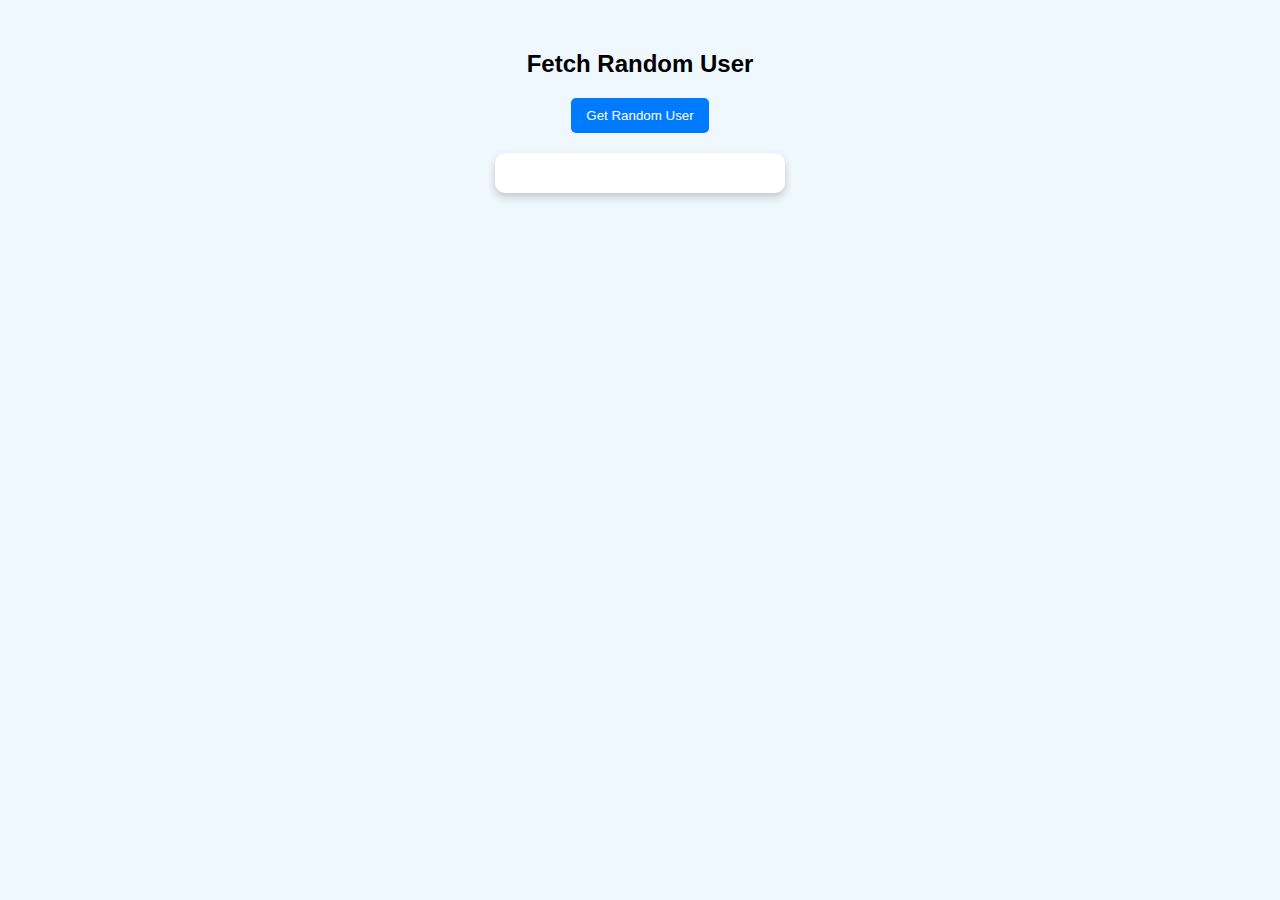
<file: Day - 14 Part - 2/randomUser.html>
<!DOCTYPE html>
<html lang="en">
<head>
  <meta charset="UTF-8">
  <meta name="viewport" content="width=device-width, initial-scale=1.0">
  <title>Random User Fetch</title>
  <style>
    body {
      font-family: Arial, sans-serif;
      text-align: center;
      margin-top: 50px;
      background-color: #f0f8ff;
    }
    #userCard {
      margin: 20px auto;
      width: 250px;
      background: white;
      padding: 20px;
      border-radius: 10px;
      box-shadow: 0px 4px 8px rgba(0,0,0,0.2);
    }
    img {
      border-radius: 50%;
      width: 100px;
      height: 100px;
    }
    button {
      background-color: #007BFF;
      color: white;
      padding: 10px 15px;
      border: none;
      border-radius: 5px;
      cursor: pointer;
    }
    button:hover {
      background-color: #0056b3;
    }
  </style>
</head>
<body>

  <h2>Fetch Random User</h2>
  <button id="fetchUserBtn">Get Random User</button>

  <div id="userCard"></div>

  <script>
    document.getElementById("fetchUserBtn").addEventListener("click", () => {
      fetch("https://randomuser.me/api/")
        .then(response => response.json())
        .then(data => {
          const user = data.results[0];
          const userCard = `
            <img src="${user.picture.large}" alt="User Picture">
            <h3>${user.name.first} ${user.name.last}</h3>
            <p><strong>Email:</strong> ${user.email}</p>
            <p><strong>Country:</strong> ${user.location.country}</p>
          `;
          document.getElementById("userCard").innerHTML = userCard;
        })
        .catch(error => {
          document.getElementById("userCard").innerHTML = "<p>Error fetching user data.</p>";
          console.error("Error:", error);
        });
    });
  </script>

</body>
</html>
</file>
